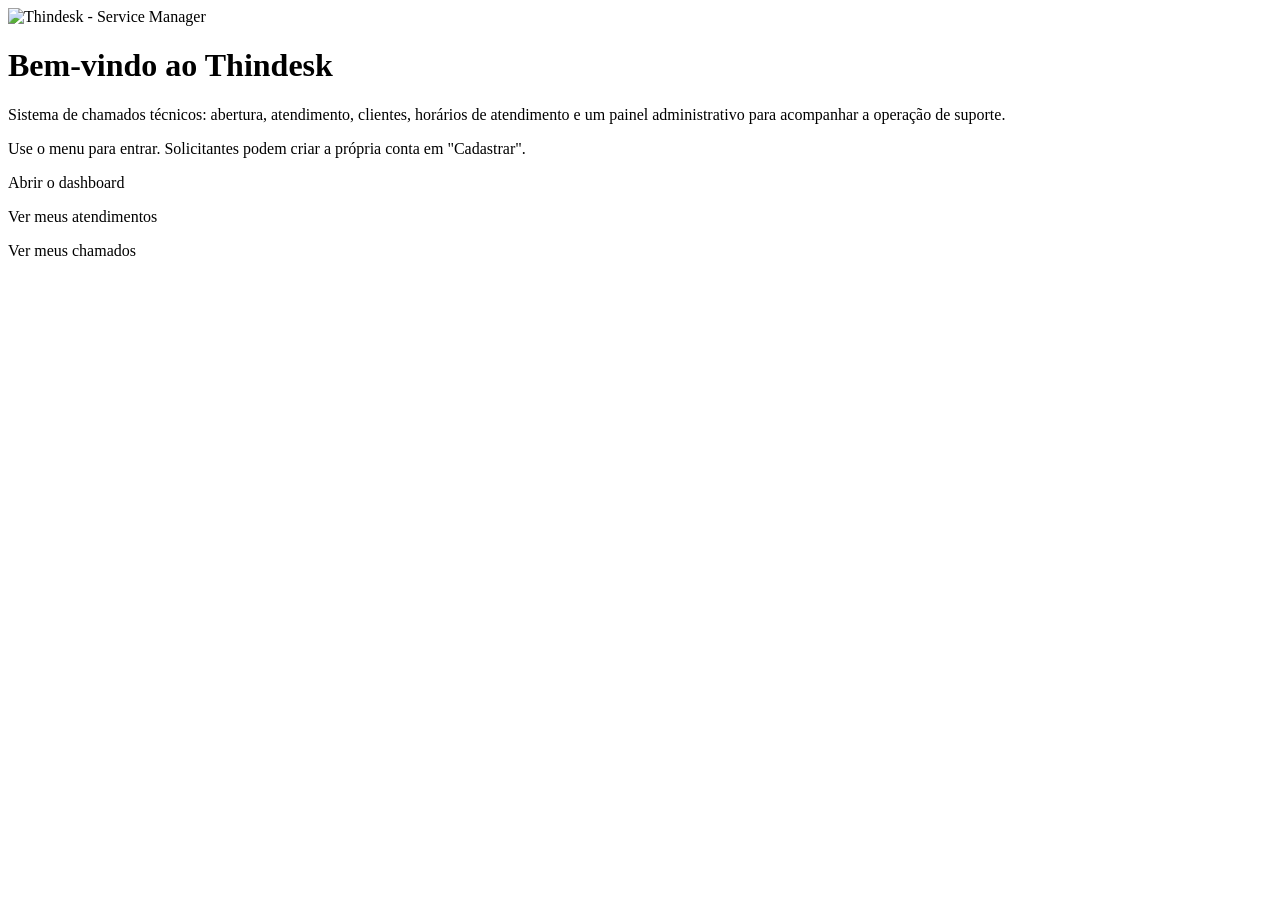
<file: src/main/resources/templates/index.html>
<!DOCTYPE html>
<html lang="pt-BR" xmlns:th="http://www.thymeleaf.org"
      xmlns:layout="http://www.ultraq.net.nz/thymeleaf/layout"
      xmlns:sec="http://www.thymeleaf.org/extras/spring-security"
      layout:decorate="~{layouts/base}">
<head>
    <title>Início</title>
</head>
<body>
    <div layout:fragment="conteudo">
        <div class="card boas-vindas">
            <img th:src="@{/images/logo.png}" alt="Thindesk - Service Manager" width="260" height="260">
            <div>
                <h1>Bem-vindo ao Thindesk</h1>
                <p>Sistema de chamados técnicos: abertura, atendimento, clientes, horários de atendimento e um painel administrativo para acompanhar a operação de suporte.</p>
                <p sec:authorize="isAnonymous()">Use o menu para entrar. Solicitantes podem criar a própria conta em "Cadastrar".</p>
                <p sec:authorize="hasRole('ADMINISTRADOR')"><a th:href="@{/admin/dashboard}" class="btn btn-primary">Abrir o dashboard</a></p>
                <p sec:authorize="hasRole('TECNICO')"><a th:href="@{/tecnico/chamados}" class="btn btn-primary">Ver meus atendimentos</a></p>
                <p sec:authorize="hasRole('SOLICITANTE')"><a th:href="@{/solicitante/chamados}" class="btn btn-primary">Ver meus chamados</a></p>
            </div>
        </div>
    </div>
</body>
</html>
</file>
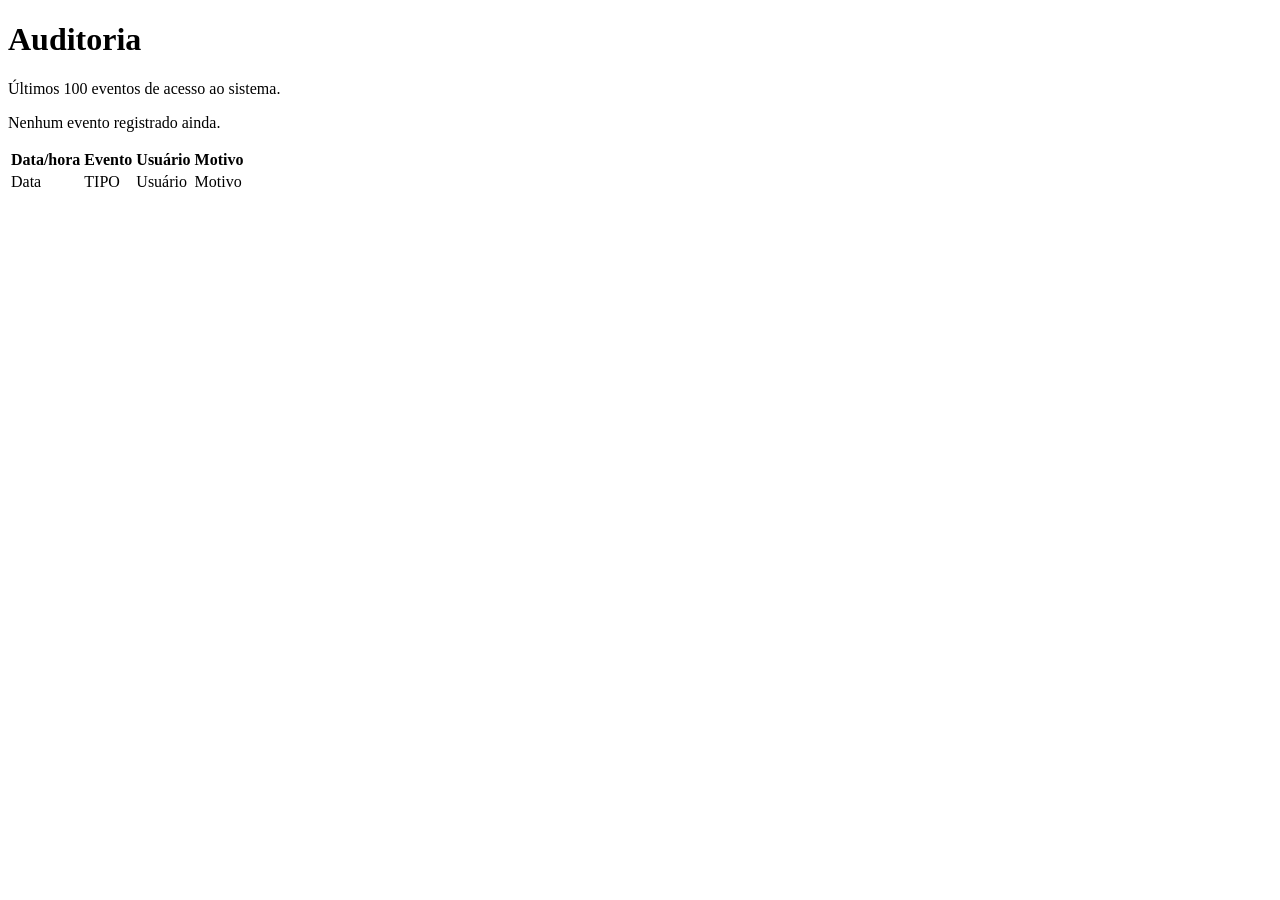
<file: src/main/resources/templates/auditoria/admin-auditoria.html>
<!DOCTYPE html>
<html lang="pt-BR" xmlns:th="http://www.thymeleaf.org"
      xmlns:layout="http://www.ultraq.net.nz/thymeleaf/layout"
      layout:decorate="~{layouts/base}">
<head>
    <title>Auditoria</title>
</head>
<body>
    <div layout:fragment="conteudo">
        <div class="page-header">
            <h1>Auditoria</h1>
            <p>Últimos 100 eventos de acesso ao sistema.</p>
        </div>

        <div class="card">
            <div class="empty-state" th:if="${#lists.isEmpty(eventos)}">
                <p>Nenhum evento registrado ainda.</p>
            </div>
            <div class="tabela-scroll" th:unless="${#lists.isEmpty(eventos)}">
                <table class="table">
                    <thead>
                        <tr><th>Data/hora</th><th>Evento</th><th>Usuário</th><th>Motivo</th></tr>
                    </thead>
                    <tbody>
                        <tr th:each="evento : ${eventos}">
                            <td th:text="${evento.dataHora}">Data</td>
                            <td>
                                <span class="badge" th:class="'badge badge-evento-' + ${#strings.toLowerCase(evento.tipo)}" th:text="${evento.tipo}">TIPO</span>
                            </td>
                            <td th:text="${evento.usuarioId} ?: '—'">Usuário</td>
                            <td th:text="${evento.motivo}">Motivo</td>
                        </tr>
                    </tbody>
                </table>
            </div>
        </div>
    </div>
</body>
</html>
</file>
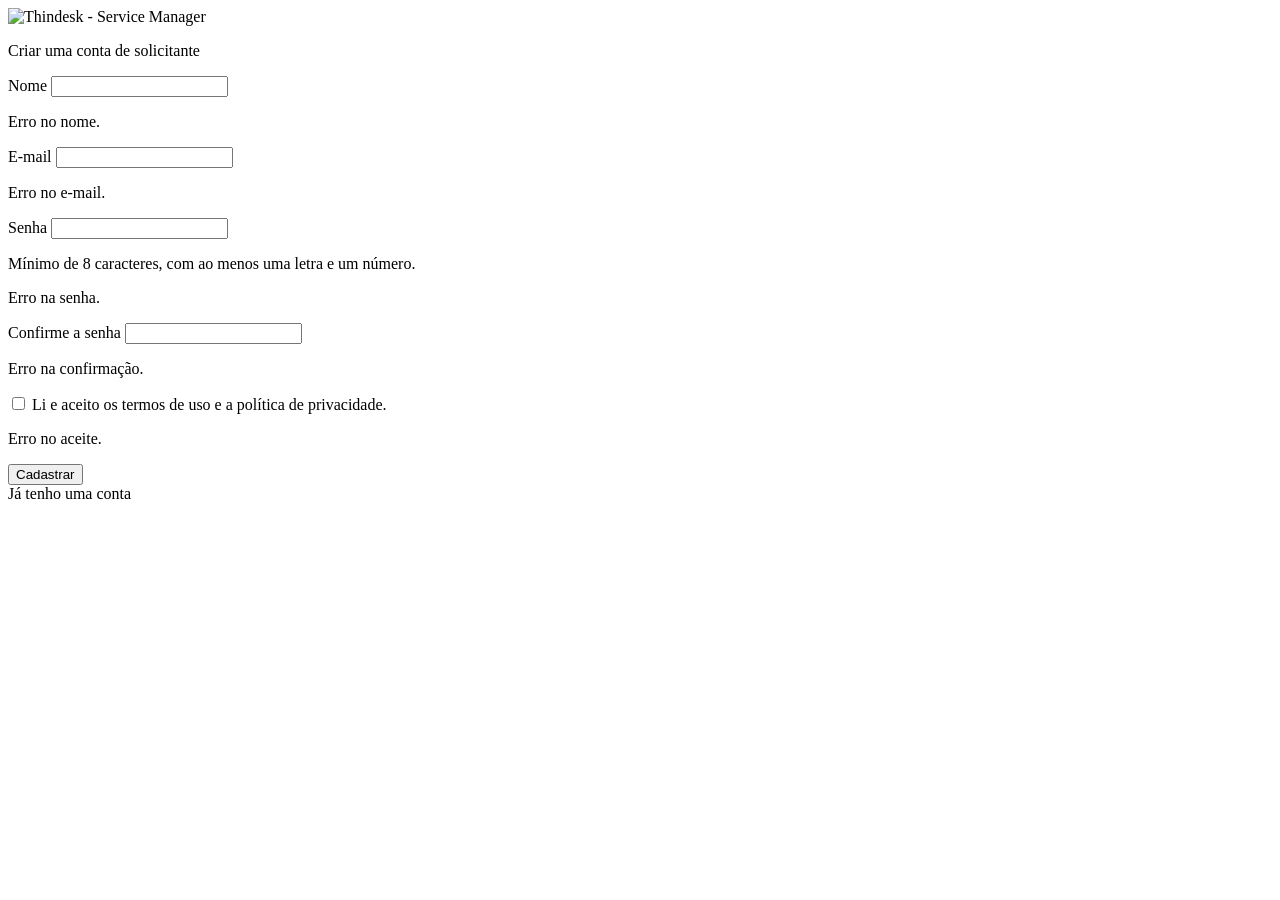
<file: src/main/resources/templates/auth/cadastro.html>
<!DOCTYPE html>
<html lang="pt-BR" xmlns:th="http://www.thymeleaf.org">
<head>
    <meta charset="UTF-8">
    <meta name="viewport" content="width=device-width, initial-scale=1">
    <title th:text="${appNome}">Thindesk</title>
    <link rel="icon" type="image/png" th:href="@{/images/icone.png}">
    <link rel="stylesheet" th:href="@{'/temas/' + ${appTema} + '/tema.css'}">
    <link rel="stylesheet" th:href="@{/css/layout.css}">
</head>
<body>
    <div class="login-screen">
        <div class="login-card cadastro">
            <div th:replace="~{fragments/alternador-tema :: alternadorTema}"></div>

            <div class="login-brand">
                <img th:src="@{/images/logo.png}" alt="Thindesk - Service Manager" class="login-logo" width="150" height="150">
                <p class="subtitulo">Criar uma conta de solicitante</p>
            </div>

            <form th:action="@{/cadastro}" th:object="${cadastroForm}" method="post" class="form">
                <div class="campo" th:classappend="${#fields.hasErrors('nome')} ? 'com-erro'">
                    <label for="nome">Nome</label>
                    <input type="text" id="nome" th:field="*{nome}">
                    <p class="form-error" th:if="${#fields.hasErrors('nome')}" th:errors="*{nome}">Erro no nome.</p>
                </div>
                <div class="campo" th:classappend="${#fields.hasErrors('email')} ? 'com-erro'">
                    <label for="email">E-mail</label>
                    <input type="email" id="email" th:field="*{email}">
                    <p class="form-error" th:if="${#fields.hasErrors('email')}" th:errors="*{email}">Erro no e-mail.</p>
                </div>
                <div class="campo" th:classappend="${#fields.hasErrors('senha')} ? 'com-erro'">
                    <label for="senha">Senha</label>
                    <input type="password" id="senha" th:field="*{senha}">
                    <p class="form-hint">Mínimo de 8 caracteres, com ao menos uma letra e um número.</p>
                    <p class="form-error" th:if="${#fields.hasErrors('senha')}" th:errors="*{senha}">Erro na senha.</p>
                </div>
                <div class="campo" th:classappend="${#fields.hasErrors('confirmacaoSenha')} ? 'com-erro'">
                    <label for="confirmacaoSenha">Confirme a senha</label>
                    <input type="password" id="confirmacaoSenha" th:field="*{confirmacaoSenha}">
                    <p class="form-error" th:if="${#fields.hasErrors('confirmacaoSenha')}" th:errors="*{confirmacaoSenha}">Erro na confirmação.</p>
                </div>
                <div class="campo">
                    <label class="campo-checkbox">
                        <input type="checkbox" th:field="*{aceiteTermos}">
                        <span>Li e aceito os termos de uso e a política de privacidade.</span>
                    </label>
                    <p class="form-error" th:if="${#fields.hasErrors('aceiteTermos')}" th:errors="*{aceiteTermos}">Erro no aceite.</p>
                </div>
                <button type="submit" class="btn btn-primary btn-block">Cadastrar</button>
            </form>

            <div class="login-links">
                <a th:href="@{/login}">Já tenho uma conta</a>
            </div>
        </div>
    </div>
</body>
</html>
</file>
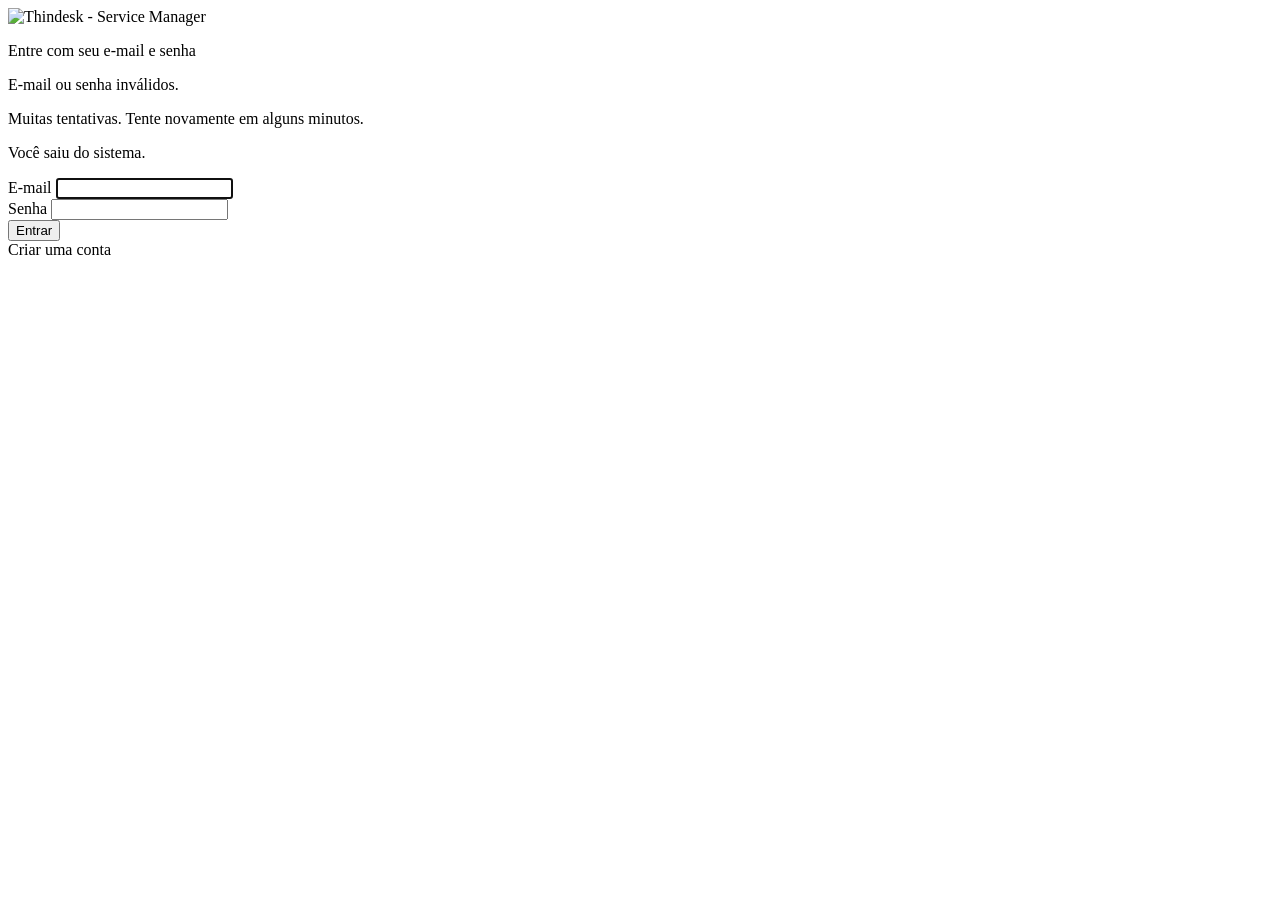
<file: src/main/resources/templates/auth/login.html>
<!DOCTYPE html>
<html lang="pt-BR" xmlns:th="http://www.thymeleaf.org">
<head>
    <meta charset="UTF-8">
    <meta name="viewport" content="width=device-width, initial-scale=1">
    <title th:text="${appNome}">Thindesk</title>
    <link rel="icon" type="image/png" th:href="@{/images/icone.png}">
    <link rel="stylesheet" th:href="@{'/temas/' + ${appTema} + '/tema.css'}">
    <link rel="stylesheet" th:href="@{/css/layout.css}">
</head>
<body>
    <div class="login-screen">
        <div class="login-card">
            <div th:replace="~{fragments/alternador-tema :: alternadorTema}"></div>

            <div class="login-brand">
                <img th:src="@{/images/logo.png}" alt="Thindesk - Service Manager" class="login-logo" width="150" height="150">
                <p class="subtitulo">Entre com seu e-mail e senha</p>
            </div>

            <p class="mensagem mensagem-erro" th:if="${param.erro}">E-mail ou senha inválidos.</p>
            <p class="mensagem mensagem-erro" th:if="${param.bloqueado}">Muitas tentativas. Tente novamente em alguns minutos.</p>
            <p class="mensagem mensagem-sucesso" th:if="${param.logout}">Você saiu do sistema.</p>

            <form th:action="@{/login}" method="post" class="form">
                <div class="campo">
                    <label for="email">E-mail</label>
                    <input type="email" id="email" name="email" required="required" autofocus="autofocus">
                </div>
                <div class="campo">
                    <label for="senha">Senha</label>
                    <input type="password" id="senha" name="senha" required="required">
                </div>
                <button type="submit" class="btn btn-primary btn-block">Entrar</button>
            </form>

            <div class="login-links">
                <a th:href="@{/cadastro}">Criar uma conta</a>
            </div>
        </div>
    </div>
</body>
</html>
</file>
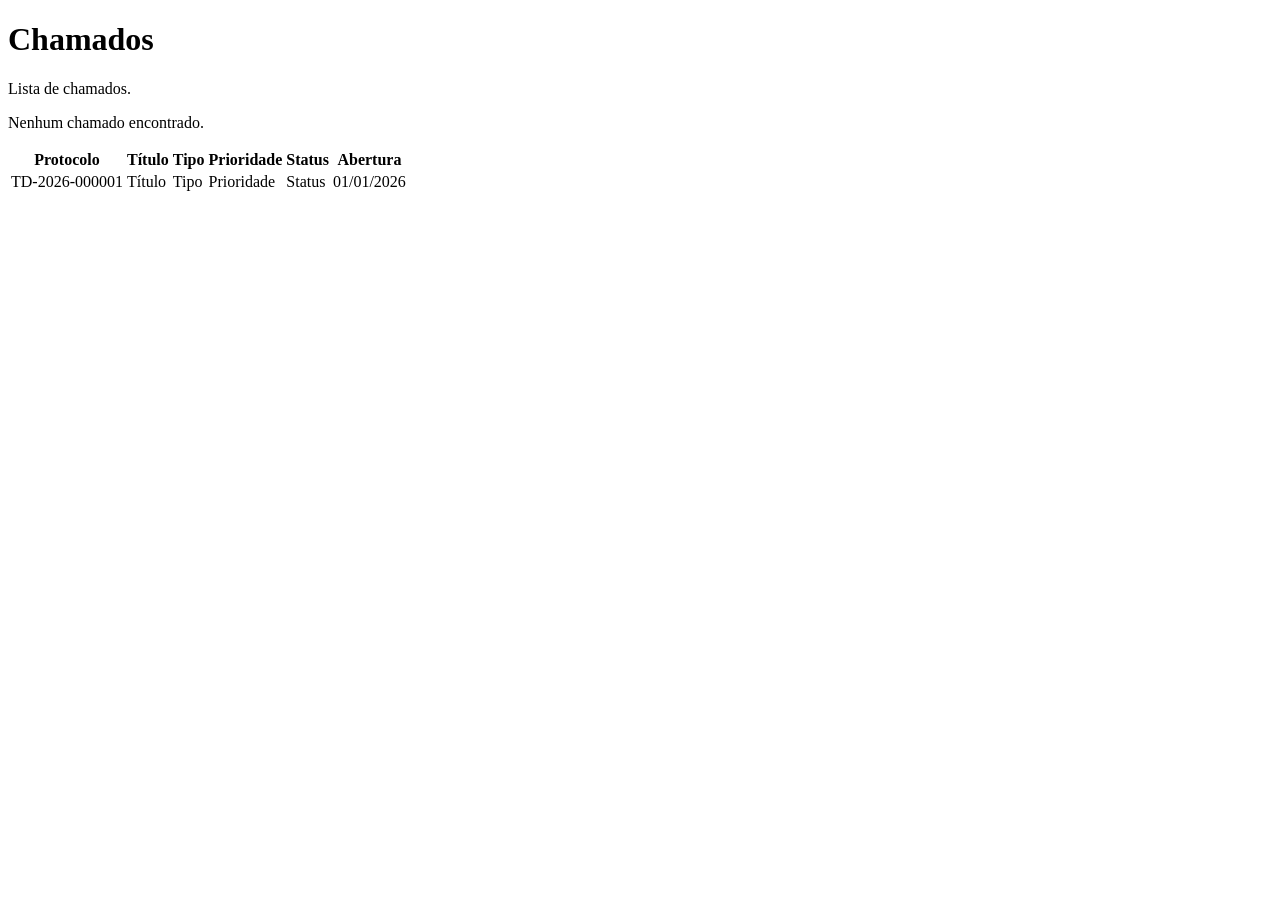
<file: src/main/resources/templates/chamado/lista-chamados.html>
<!DOCTYPE html>
<html lang="pt-BR" xmlns:th="http://www.thymeleaf.org"
      xmlns:layout="http://www.ultraq.net.nz/thymeleaf/layout"
      layout:decorate="~{layouts/base}">
<head>
    <title th:text="${titulo}">Chamados</title>
</head>
<body>
    <div layout:fragment="conteudo">
        <div class="page-header">
            <h1 th:text="${titulo}">Chamados</h1>
            <p th:text="${subtitulo}">Lista de chamados.</p>
        </div>

        <div class="card">
            <div class="empty-state" th:if="${#lists.isEmpty(chamados)}">
                <p>Nenhum chamado encontrado.</p>
            </div>
            <div class="tabela-scroll" th:unless="${#lists.isEmpty(chamados)}">
                <table class="table">
                    <thead>
                        <tr><th>Protocolo</th><th>Título</th><th>Tipo</th><th>Prioridade</th><th>Status</th><th>Abertura</th></tr>
                    </thead>
                    <tbody>
                        <tr th:each="c : ${chamados}">
                            <td th:text="${c.protocolo}">TD-2026-000001</td>
                            <td th:text="${c.titulo}">Título</td>
                            <td th:text="${c.tipo.descricao}">Tipo</td>
                            <td th:text="${c.prioridade.descricao}">Prioridade</td>
                            <td><span class="badge" th:class="'badge badge-status-' + ${#strings.toLowerCase(c.status)}" th:text="${c.status.descricao}">Status</span></td>
                            <td th:text="${@formatoData.dataHora(c.dataAbertura)}">01/01/2026</td>
                        </tr>
                    </tbody>
                </table>
            </div>
        </div>
    </div>
</body>
</html>
</file>
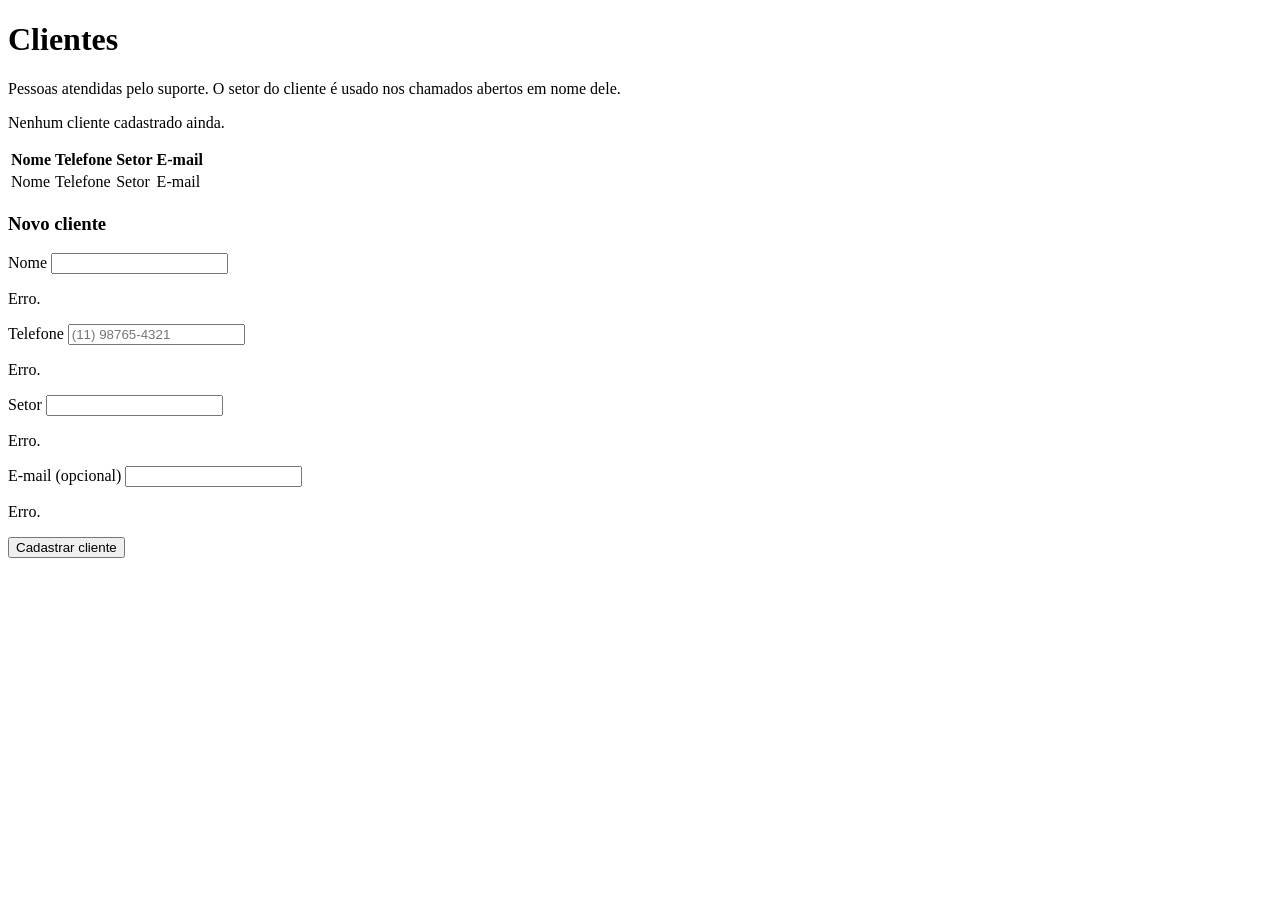
<file: src/main/resources/templates/cliente/clientes.html>
<!DOCTYPE html>
<html lang="pt-BR" xmlns:th="http://www.thymeleaf.org"
      xmlns:layout="http://www.ultraq.net.nz/thymeleaf/layout"
      layout:decorate="~{layouts/base}">
<head>
    <title>Clientes</title>
</head>
<body>
    <div layout:fragment="conteudo">
        <div class="page-header">
            <h1>Clientes</h1>
            <p>Pessoas atendidas pelo suporte. O setor do cliente é usado nos chamados abertos em nome dele.</p>
        </div>

        <div class="card">
            <div class="empty-state" th:if="${#lists.isEmpty(clientes)}">
                <p>Nenhum cliente cadastrado ainda.</p>
            </div>
            <div class="tabela-scroll" th:unless="${#lists.isEmpty(clientes)}">
                <table class="table">
                    <thead>
                        <tr><th>Nome</th><th>Telefone</th><th>Setor</th><th>E-mail</th></tr>
                    </thead>
                    <tbody>
                        <tr th:each="cliente : ${clientes}">
                            <td th:text="${cliente.nome}">Nome</td>
                            <td th:text="${cliente.telefone} ?: '-'">Telefone</td>
                            <td th:text="${cliente.setor}">Setor</td>
                            <td th:text="${cliente.email} ?: '-'">E-mail</td>
                        </tr>
                    </tbody>
                </table>
            </div>
        </div>

        <div class="card">
            <h3>Novo cliente</h3>
            <form th:action="@{/clientes}" th:object="${clienteForm}" method="post" class="form">
                <div class="campo" th:classappend="${#fields.hasErrors('nome')} ? 'com-erro'">
                    <label for="nome">Nome</label>
                    <input type="text" id="nome" th:field="*{nome}">
                    <p class="form-error" th:if="${#fields.hasErrors('nome')}" th:errors="*{nome}">Erro.</p>
                </div>
                <div class="campo" th:classappend="${#fields.hasErrors('telefone')} ? 'com-erro'">
                    <label for="telefone">Telefone</label>
                    <input type="tel" id="telefone" th:field="*{telefone}" placeholder="(11) 98765-4321">
                    <p class="form-error" th:if="${#fields.hasErrors('telefone')}" th:errors="*{telefone}">Erro.</p>
                </div>
                <div class="campo" th:classappend="${#fields.hasErrors('setor')} ? 'com-erro'">
                    <label for="setor">Setor</label>
                    <input type="text" id="setor" th:field="*{setor}">
                    <p class="form-error" th:if="${#fields.hasErrors('setor')}" th:errors="*{setor}">Erro.</p>
                </div>
                <div class="campo" th:classappend="${#fields.hasErrors('email')} ? 'com-erro'">
                    <label for="email">E-mail (opcional)</label>
                    <input type="email" id="email" th:field="*{email}">
                    <p class="form-error" th:if="${#fields.hasErrors('email')}" th:errors="*{email}">Erro.</p>
                </div>
                <button type="submit" class="btn btn-primary">Cadastrar cliente</button>
            </form>
        </div>
    </div>
</body>
</html>
</file>
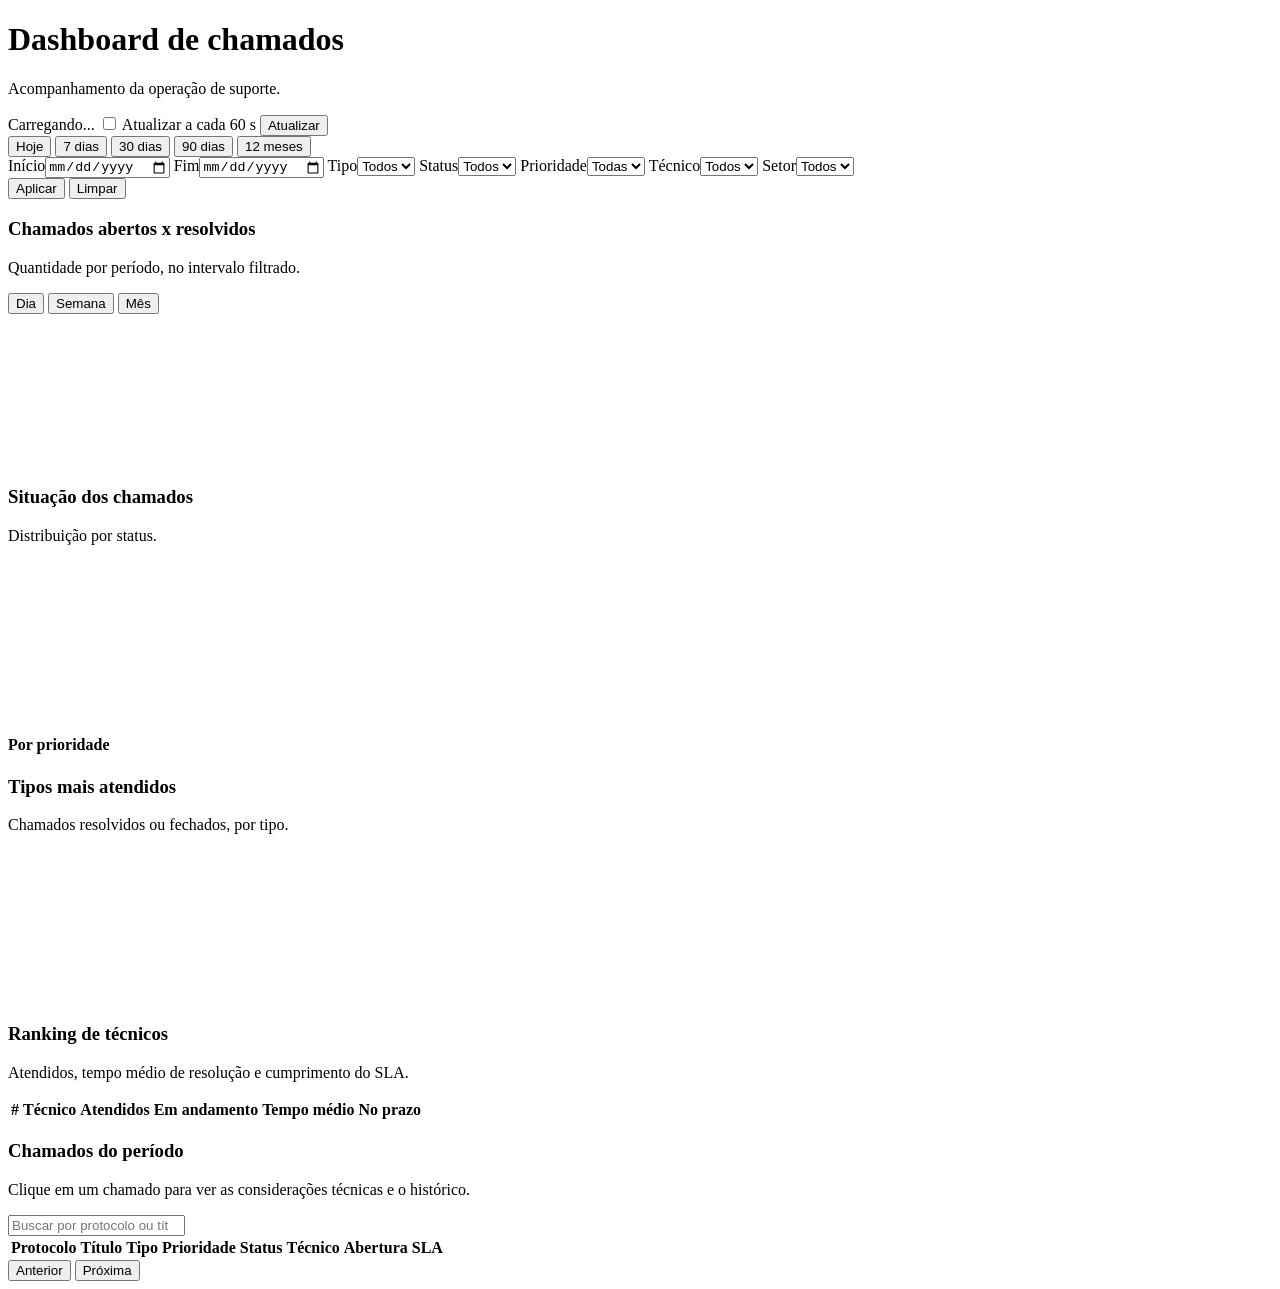
<file: src/main/resources/templates/dashboard/dashboard.html>
<!DOCTYPE html>
<html lang="pt-BR" xmlns:th="http://www.thymeleaf.org"
      xmlns:layout="http://www.ultraq.net.nz/thymeleaf/layout"
      layout:decorate="~{layouts/base}">
<head>
    <title>Dashboard</title>
    <th:block layout:fragment="estilos">
        <link rel="stylesheet" th:href="@{/css/dashboard.css}">
    </th:block>
</head>
<body>
    <div layout:fragment="conteudo">
        <div class="dashboard" id="dashboard" th:attr="data-tema=${appTema}, data-api=@{/api/v1}">

            <div class="dash-cabecalho">
                <div class="page-header">
                    <h1>Dashboard de chamados</h1>
                    <p id="periodo-descricao">Acompanhamento da operação de suporte.</p>
                </div>
                <div class="dash-atualizacao">
                    <span class="dash-atualizado" id="ultima-atualizacao" aria-live="polite">Carregando...</span>
                    <label class="dash-auto">
                        <input type="checkbox" id="auto-atualizar">
                        Atualizar a cada 60 s
                    </label>
                    <button type="button" class="btn btn-primary btn-small" id="btn-atualizar">Atualizar</button>
                </div>
            </div>

            <!-- RF05: filtros -->
            <form class="card dash-filtros" id="form-filtros" autocomplete="off">
                <div class="dash-atalhos" role="group" aria-label="Período rápido">
                    <button type="button" class="chip" data-dias="1">Hoje</button>
                    <button type="button" class="chip" data-dias="7">7 dias</button>
                    <button type="button" class="chip" data-dias="30">30 dias</button>
                    <button type="button" class="chip" data-dias="90">90 dias</button>
                    <button type="button" class="chip" data-dias="365">12 meses</button>
                </div>
                <div class="dash-campos">
                    <label>Início<input type="date" name="inicio" id="f-inicio"></label>
                    <label>Fim<input type="date" name="fim" id="f-fim"></label>
                    <label>Tipo<select name="tipo" id="f-tipo"><option value="">Todos</option></select></label>
                    <label>Status<select name="status" id="f-status"><option value="">Todos</option></select></label>
                    <label>Prioridade<select name="prioridade" id="f-prioridade"><option value="">Todas</option></select></label>
                    <label>Técnico<select name="tecnicoId" id="f-tecnico"><option value="">Todos</option></select></label>
                    <label>Setor<select name="setor" id="f-setor"><option value="">Todos</option></select></label>
                    <div class="dash-acoes">
                        <button type="submit" class="btn btn-primary btn-small">Aplicar</button>
                        <button type="button" class="btn btn-ghost btn-small" id="btn-limpar">Limpar</button>
                    </div>
                </div>
                <p class="form-error dash-erro-filtro" id="erro-filtro" hidden></p>
            </form>

            <!-- RF01: indicadores -->
            <section class="dash-bloco" id="bloco-indicadores" aria-label="Indicadores gerais">
                <div class="dash-kpis" id="kpis"></div>
                <div class="dash-estado" data-estado></div>
            </section>

            <div class="dash-grade">
                <!-- RF02: atendimentos por periodo -->
                <section class="card dash-bloco dash-largo" id="bloco-serie">
                    <div class="dash-bloco-topo">
                        <div>
                            <h3>Chamados abertos x resolvidos</h3>
                            <p class="dash-sub">Quantidade por período, no intervalo filtrado.</p>
                        </div>
                        <div class="segmentado" role="group" aria-label="Agrupamento">
                            <button type="button" data-agrupamento="DIA" class="ativo">Dia</button>
                            <button type="button" data-agrupamento="SEMANA">Semana</button>
                            <button type="button" data-agrupamento="MES">Mês</button>
                        </div>
                    </div>
                    <div class="dash-legenda" id="legenda-serie"></div>
                    <div class="dash-grafico"><canvas id="grafico-serie" role="img" aria-label="Gráfico de chamados abertos e resolvidos por período"></canvas></div>
                    <div class="dash-estado" data-estado></div>
                </section>

                <!-- RF03: situacao -->
                <section class="card dash-bloco" id="bloco-situacao">
                    <h3>Situação dos chamados</h3>
                    <p class="dash-sub">Distribuição por status.</p>
                    <div class="dash-grafico dash-grafico-medio"><canvas id="grafico-status" role="img" aria-label="Gráfico de chamados por status"></canvas></div>
                    <h4 class="dash-subtitulo">Por prioridade</h4>
                    <div class="dash-barras-prioridade" id="lista-prioridade"></div>
                    <div class="dash-estado" data-estado></div>
                </section>

                <!-- RF04: tipos mais atendidos -->
                <section class="card dash-bloco" id="bloco-tipos">
                    <h3>Tipos mais atendidos</h3>
                    <p class="dash-sub">Chamados resolvidos ou fechados, por tipo.</p>
                    <div class="dash-grafico dash-grafico-medio"><canvas id="grafico-tipos" role="img" aria-label="Gráfico dos tipos de chamado mais atendidos"></canvas></div>
                    <div class="dash-estado" data-estado></div>
                </section>

                <!-- Ranking de tecnicos -->
                <section class="card dash-bloco dash-largo" id="bloco-tecnicos">
                    <h3>Ranking de técnicos</h3>
                    <p class="dash-sub">Atendidos, tempo médio de resolução e cumprimento do SLA.</p>
                    <div class="tabela-scroll">
                        <table class="table dash-tabela">
                            <thead><tr><th>#</th><th>Técnico</th><th class="num">Atendidos</th><th class="num">Em andamento</th><th class="num">Tempo médio</th><th class="num">No prazo</th></tr></thead>
                            <tbody id="tabela-tecnicos"></tbody>
                        </table>
                    </div>
                    <div class="dash-estado" data-estado></div>
                </section>
            </div>

            <!-- Lista de chamados -->
            <section class="card dash-bloco" id="bloco-chamados">
                <div class="dash-bloco-topo">
                    <div>
                        <h3>Chamados do período</h3>
                        <p class="dash-sub">Clique em um chamado para ver as considerações técnicas e o histórico.</p>
                    </div>
                    <input type="search" id="busca" class="dash-busca" placeholder="Buscar por protocolo ou título" aria-label="Buscar chamados">
                </div>
                <div class="tabela-scroll">
                    <table class="table dash-tabela">
                        <thead><tr><th>Protocolo</th><th>Título</th><th>Tipo</th><th>Prioridade</th><th>Status</th><th>Técnico</th><th>Abertura</th><th>SLA</th></tr></thead>
                        <tbody id="tabela-chamados"></tbody>
                    </table>
                </div>
                <div class="dash-paginacao">
                    <span id="info-paginacao"></span>
                    <div>
                        <button type="button" class="btn btn-ghost btn-small" id="pag-anterior">Anterior</button>
                        <button type="button" class="btn btn-ghost btn-small" id="pag-proxima">Próxima</button>
                    </div>
                </div>
                <div class="dash-estado" data-estado></div>
            </section>

            <dialog class="dash-modal" id="modal-chamado" aria-labelledby="modal-titulo">
                <div class="dash-modal-topo">
                    <h3 id="modal-titulo">Chamado</h3>
                    <button type="button" class="btn btn-ghost btn-small" id="modal-fechar" aria-label="Fechar">Fechar</button>
                </div>
                <div id="modal-conteudo"></div>
            </dialog>
        </div>
    </div>

    <th:block layout:fragment="scripts">
        <script th:src="@{/vendor/chartjs/chart.umd.min.js}"></script>
        <script th:src="@{/js/dashboard.js}"></script>
    </th:block>
</body>
</html>
</file>
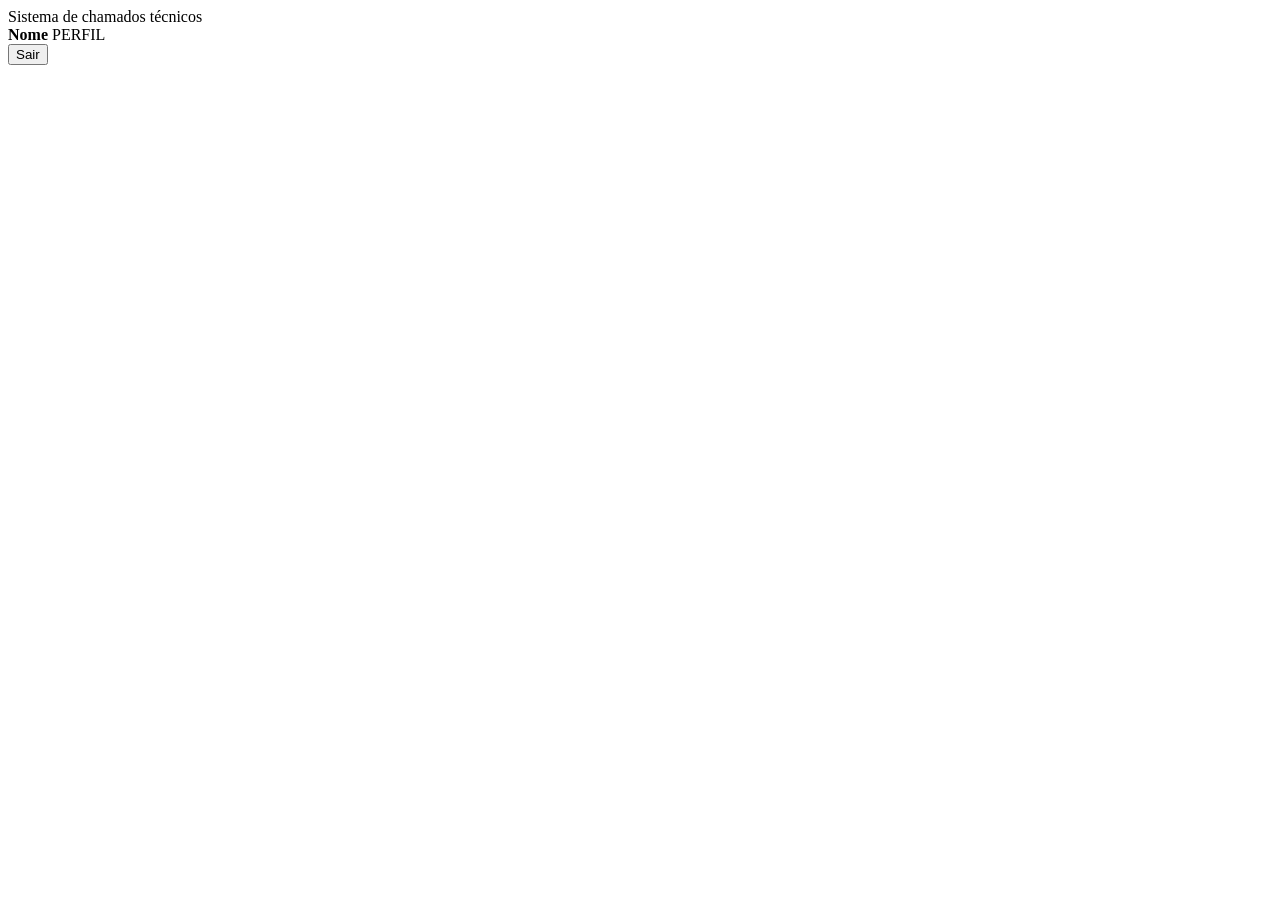
<file: src/main/resources/templates/fragments/cabecalho.html>
<!DOCTYPE html>
<html lang="pt-BR" xmlns:th="http://www.thymeleaf.org"
      xmlns:sec="http://www.thymeleaf.org/extras/spring-security">
<body>
    <header th:fragment="cabecalho" class="topbar">
        <span class="topbar-titulo">Sistema de chamados técnicos</span>
        <div class="topbar-user">
            <div class="topbar-user-info" sec:authorize="isAuthenticated()">
                <strong sec:authentication="principal.nome">Nome</strong>
                <span sec:authentication="principal.perfil">PERFIL</span>
            </div>
            <div th:replace="~{fragments/alternador-tema :: alternadorTema}"></div>
            <form th:action="@{/logout}" method="post" sec:authorize="isAuthenticated()" class="form-inline">
                <button type="submit" class="btn-sair">Sair</button>
            </form>
        </div>
    </header>
</body>
</html>
</file>
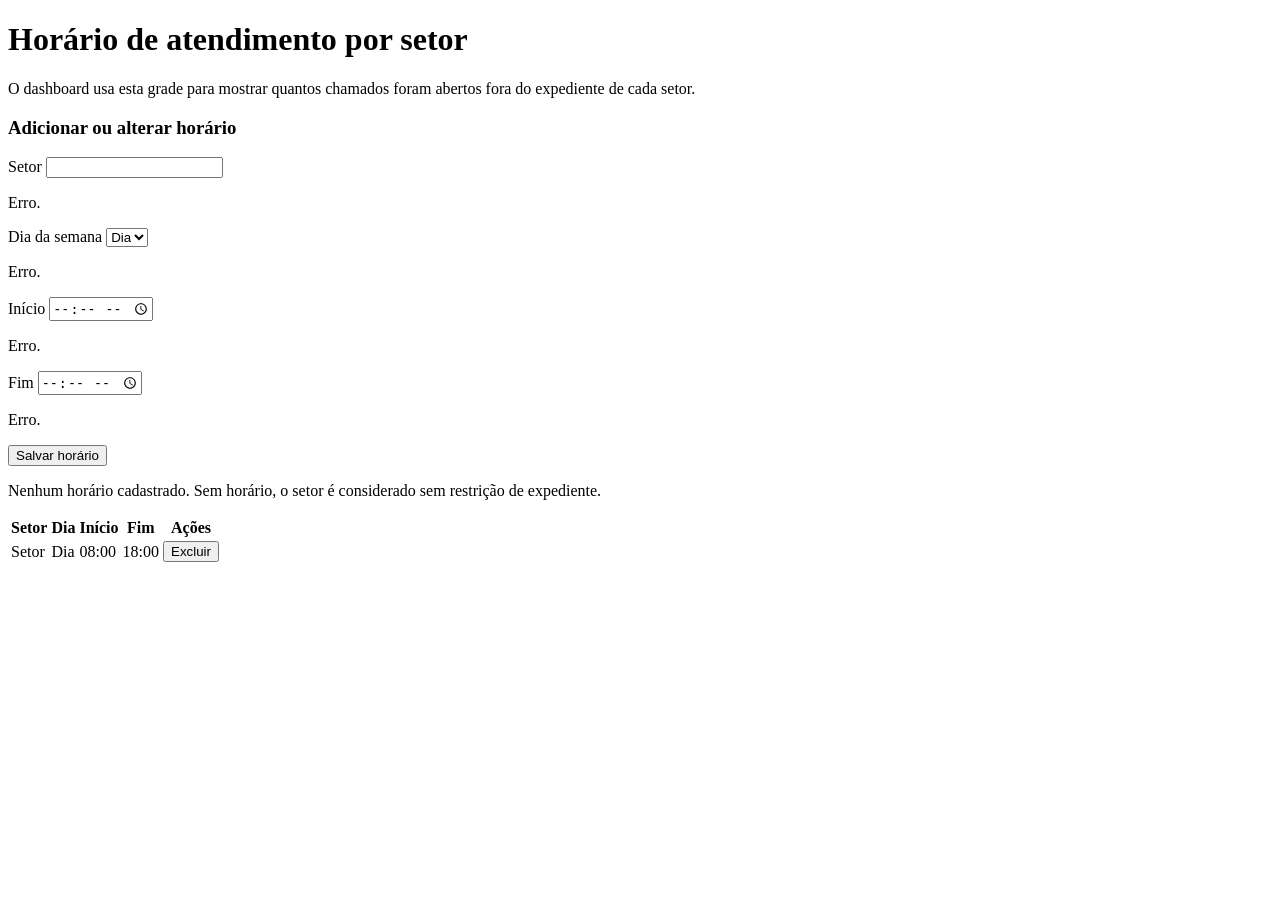
<file: src/main/resources/templates/horario/horarios.html>
<!DOCTYPE html>
<html lang="pt-BR" xmlns:th="http://www.thymeleaf.org"
      xmlns:layout="http://www.ultraq.net.nz/thymeleaf/layout"
      layout:decorate="~{layouts/base}">
<head>
    <title>Horário de atendimento</title>
</head>
<body>
    <div layout:fragment="conteudo">
        <div class="page-header">
            <h1>Horário de atendimento por setor</h1>
            <p>O dashboard usa esta grade para mostrar quantos chamados foram abertos fora do expediente de cada setor.</p>
        </div>

        <div class="card">
            <h3>Adicionar ou alterar horário</h3>
            <form th:action="@{/configuracoes/horarios}" th:object="${horarioForm}" method="post" class="form">
                <div class="campo" th:classappend="${#fields.hasErrors('setor')} ? 'com-erro'">
                    <label for="setor">Setor</label>
                    <input type="text" id="setor" th:field="*{setor}">
                    <p class="form-error" th:if="${#fields.hasErrors('setor')}" th:errors="*{setor}">Erro.</p>
                </div>
                <div class="campo" th:classappend="${#fields.hasErrors('diaSemana')} ? 'com-erro'">
                    <label for="diaSemana">Dia da semana</label>
                    <select id="diaSemana" th:field="*{diaSemana}">
                        <option th:each="d : ${dias}" th:value="${d}" th:text="${@formatoData.diaSemana(d)}">Dia</option>
                    </select>
                    <p class="form-error" th:if="${#fields.hasErrors('diaSemana')}" th:errors="*{diaSemana}">Erro.</p>
                </div>
                <div class="campo" th:classappend="${#fields.hasErrors('horarioInicio')} ? 'com-erro'">
                    <label for="horarioInicio">Início</label>
                    <input type="time" id="horarioInicio" th:field="*{horarioInicio}">
                    <p class="form-error" th:if="${#fields.hasErrors('horarioInicio')}" th:errors="*{horarioInicio}">Erro.</p>
                </div>
                <div class="campo" th:classappend="${#fields.hasErrors('horarioFim')} ? 'com-erro'">
                    <label for="horarioFim">Fim</label>
                    <input type="time" id="horarioFim" th:field="*{horarioFim}">
                    <p class="form-error" th:if="${#fields.hasErrors('horarioFim')}" th:errors="*{horarioFim}">Erro.</p>
                </div>
                <button type="submit" class="btn btn-primary">Salvar horário</button>
            </form>
        </div>

        <div class="card">
            <div class="empty-state" th:if="${#lists.isEmpty(horarios)}">
                <p>Nenhum horário cadastrado. Sem horário, o setor é considerado sem restrição de expediente.</p>
            </div>
            <div class="tabela-scroll" th:unless="${#lists.isEmpty(horarios)}">
                <table class="table">
                    <thead>
                        <tr><th>Setor</th><th>Dia</th><th>Início</th><th>Fim</th><th class="table-actions">Ações</th></tr>
                    </thead>
                    <tbody>
                        <tr th:each="h : ${horarios}">
                            <td th:text="${h.setor}">Setor</td>
                            <td th:text="${@formatoData.diaSemana(h.diaSemana)}">Dia</td>
                            <td th:text="${h.horarioInicio}">08:00</td>
                            <td th:text="${h.horarioFim}">18:00</td>
                            <td class="table-actions">
                                <form th:action="@{'/configuracoes/horarios/' + ${h.id} + '/excluir'}" method="post">
                                    <button type="submit" class="btn btn-danger btn-small">Excluir</button>
                                </form>
                            </td>
                        </tr>
                    </tbody>
                </table>
            </div>
        </div>
    </div>
</body>
</html>
</file>
